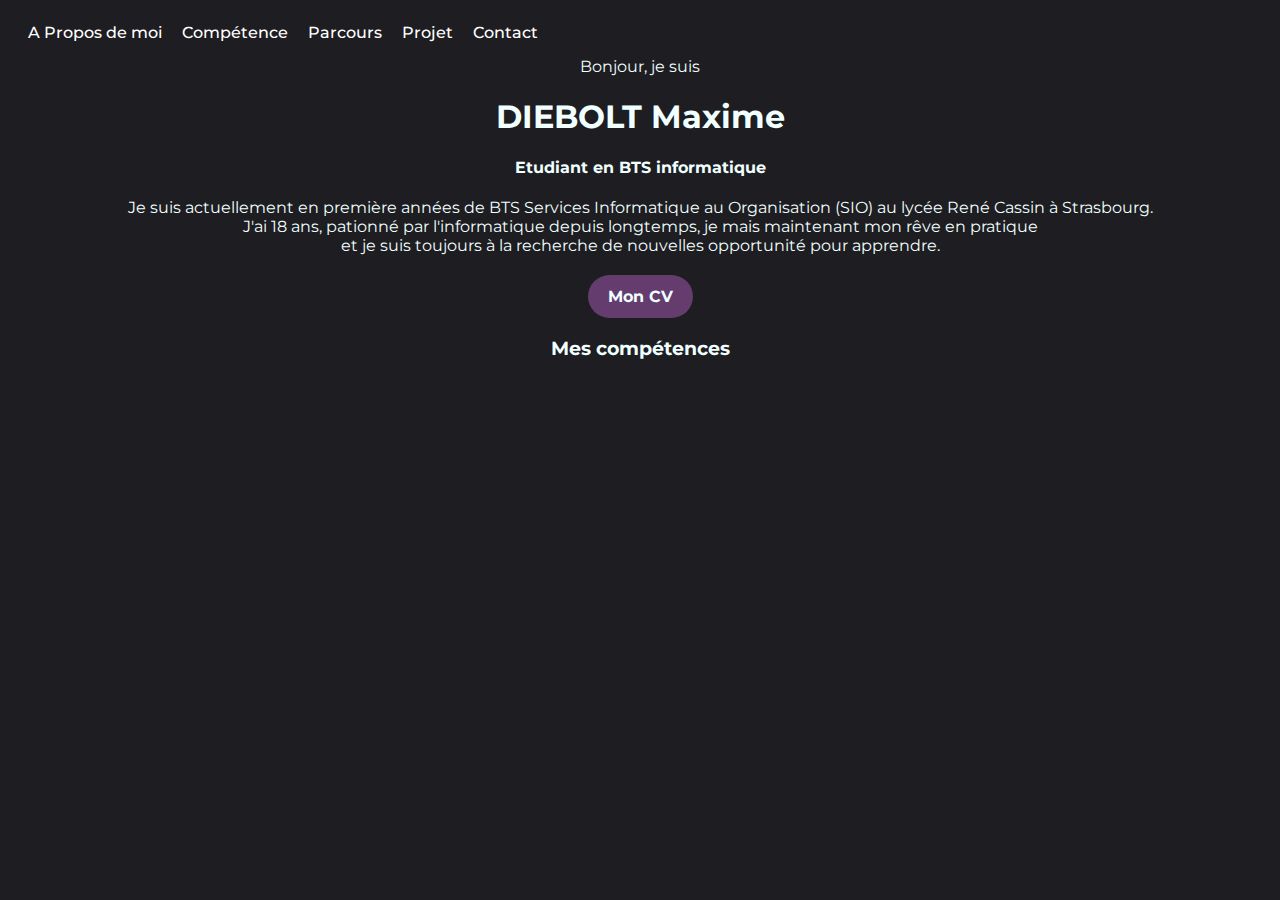
<file: index.html>
<!DOCTYPE html>
<html>
<head>
    <meta charset="UTF-8">
    <meta name="viewport" content="width=device-width, initial-scale=1.0">
    <link rel="stylesheet" href="style.css">
    <style>
        @import url('https://fonts.googleapis.com/css2?family=Montserrat:ital,wght@0,100..900;1,100..900&display=swap');
        </style>

     <title>Mon portfolio</title>
</head>
<body>
    <header class="header nav" id="header">
        <nav class="nav about_container">
            <div class="nav_menu"  id="nav_button">
                <ul class="nav_list" id="nav_style">
                    <li class="nav_item"><a href="about" class="nav_link">A Propos de moi</a></li>
                    <li class="nav_item"><a href="skills" class="nav_link">Compétence</a></li>
                    <li class="nav_item"><a href="parcour" class="nav_link">Parcours</a></li>
                    <li class="nav_item"><a href="project" class="nav_link">Projet</a></li>
                    <li class="nav_item"><a href="contact" class="nav_link">Contact</a></li>
                </ul>
            </div>
        </nav>
        
    </header>
<main>
    <section class="about section" id="about">
        <div class="about_container">
            <div class="about_data">
            <span>Bonjour, je suis</span>
            <h1>DIEBOLT Maxime</h1>
            <h4>Etudiant en BTS informatique</h3>
            <p>Je suis actuellement en première années de BTS Services Informatique au Organisation (SIO) au lycée René Cassin à Strasbourg.<br>
                J'ai 18 ans, pationné par l'informatique depuis longtemps, je mais maintenant mon rêve en pratique<br> et je suis toujours à la recherche de nouvelles opportunité pour apprendre.
                <div class="about_cv">
                    <a href="CV_Portfolio_Maxime.pdf" download="CV_Portfolio_Maxime.pdf">Mon CV</a>
                </div>
        
            </p>
            </div>
            <div class="about_social"></div>
        </div>
        
    </section>
    <section  class="skills section" id="skills">
        <div class="skill_container">
            <div class="skill_text">
                <h3>Mes compétences</h3>
            </div>
        </div>
    </section>
    <section   class="parcour section" id="parcour"></section>
    <section   class="project section" id="project"></section>
    <section  class="contact section"  id="contact"></section>
</main>
</body>

</html>
</file>
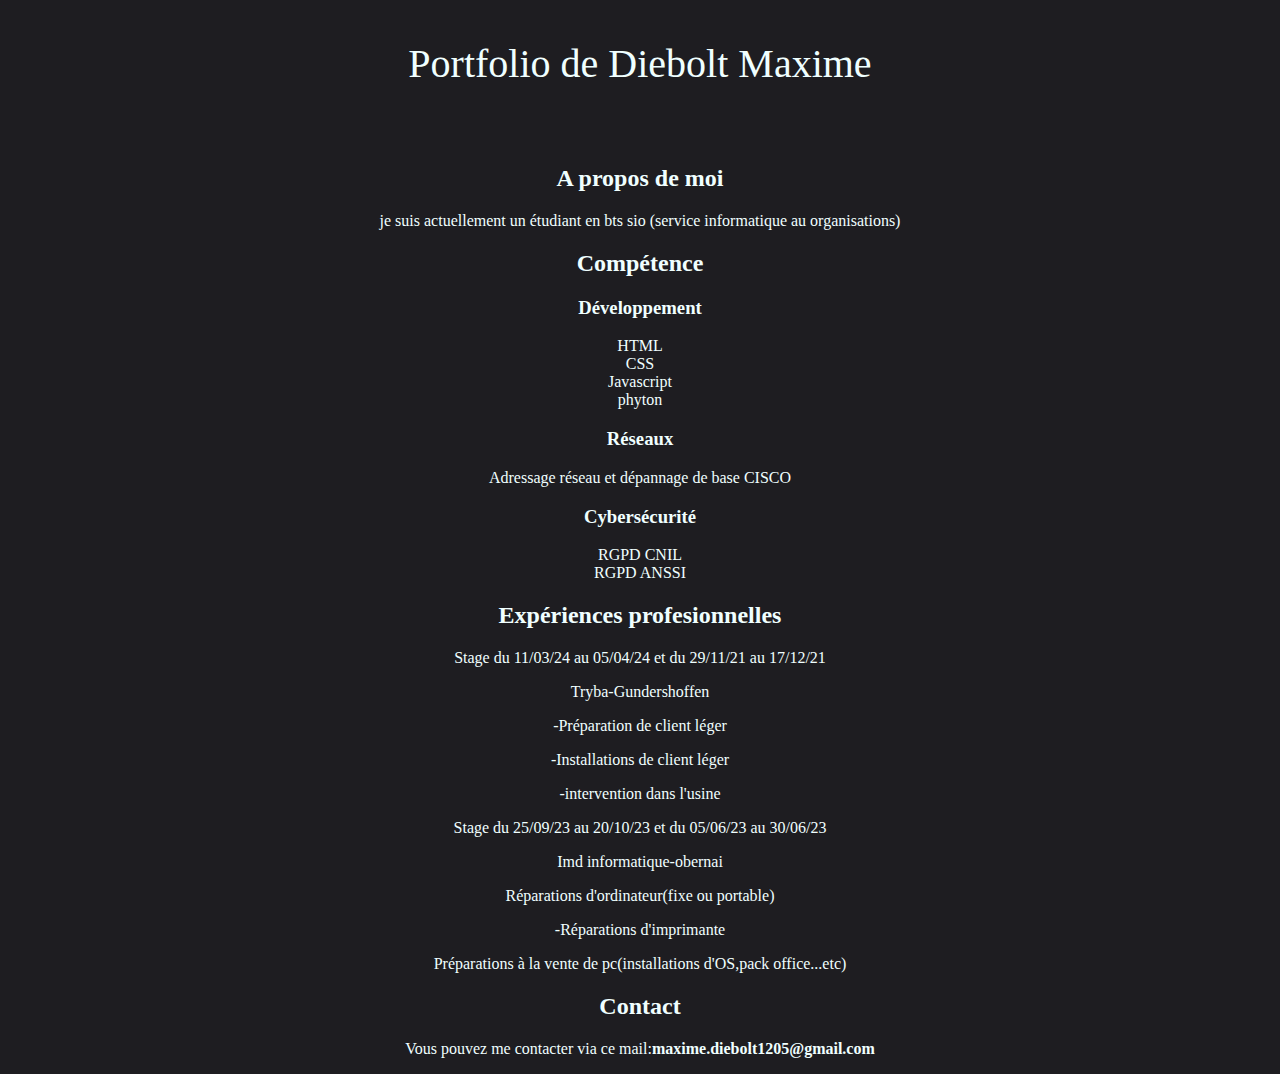
<file: Index_Portfolio.html>
<!DOCTYPE html>
<html>
    <head>
        <link rel="stylesheet" href="style.css">
    </head>
    <body style="text-align: center;">
        <div class="head">   
            <div class="forms">
                <p style="font-size: 40px;">Portfolio de Diebolt Maxime</p>
            </div>
            <div class="profile_img">
             <p></p>
            </div>
            <div class="back_img"></div>
        </div>      
        <br>
    
        <!--A propos de moi -->
        <div class="me">
            <div class="corps"></div>

        <div class="A propos">
            <h2>A propos de moi</h2>
            <p>je suis actuellement un étudiant en bts sio (service informatique au organisations)</p>
        </div>
        
        <div class="Compétence">
            <h2>Compétence</h2>
            <h3>Développement</h3>
            
                <li>HTML</li>
                <li>CSS</li>
                <li>Javascript</li>
                <li>phyton</li>
            
            <h3>Réseaux</h3>
            <li>Adressage réseau et dépannage de base CISCO</li>
            <h3>Cybersécurité</h3> 
             <li>RGPD CNIL</li>
              <li>RGPD ANSSI</li>
        </div>
        <div class="carre">
        <div class="Exp_pro">
            <h2>Expériences profesionnelles</h2>
            <div class="positioned">
             <p>Stage du 11/03/24 au 05/04/24 et du 29/11/21 au 17/12/21 </p>
             <p>Tryba-Gundershoffen</p>
             <p>-Préparation de client léger</p>
             <p>-Installations de client léger</p>
             <p>-intervention dans l'usine</p>
            </div>
            <div class="carre2exp">
                <p>Stage du 25/09/23 au 20/10/23 et du 05/06/23 au 30/06/23</p>
                <p>Imd informatique-obernai</p>
                <p>Réparations d'ordinateur(fixe ou portable)</p>
                <p>-Réparations d'imprimante</p>
                <p>Préparations à la vente de pc(installations d'OS,pack office...etc)</p>
            </div>    
        </div>
       </div>
        <div class="Me_contacter"></div>
        <h2>Contact</h2>
        <p>Vous pouvez me contacter via ce mail:<strong>maxime.diebolt1205@gmail.com</strong></p>

        </div>

    </body>
</html>
</file>
<file: style.css>
body{
    background-color:rgb(30,29,33);
    font-family:Montserrat;
    color: azure;
    text-align: center;
}

.header {
    padding: 15px 20px;
    display: flex;
    justify-content: space-between;
    align-items: center;
    color: azure;
}

.nav_list {
    list-style: none;
    display: flex;
    gap: 20px;
    margin: 0;
    padding: 0
    
}

.nav_item a {
    color: white;
    text-decoration: none;
    font-weight: 500;}

.about_cv {
    margin-top: 20px;
    text-align: center;
}

    .about_cv a {
        display: inline-flex; 
        justify-content: center;
        background: #643c6e; 
        color: azure;
        padding: 12px 20px;
        border-radius: 30px;
        text-decoration: none;
        font-size: 16px;
        font-weight: bold;
        
    }
</file>
